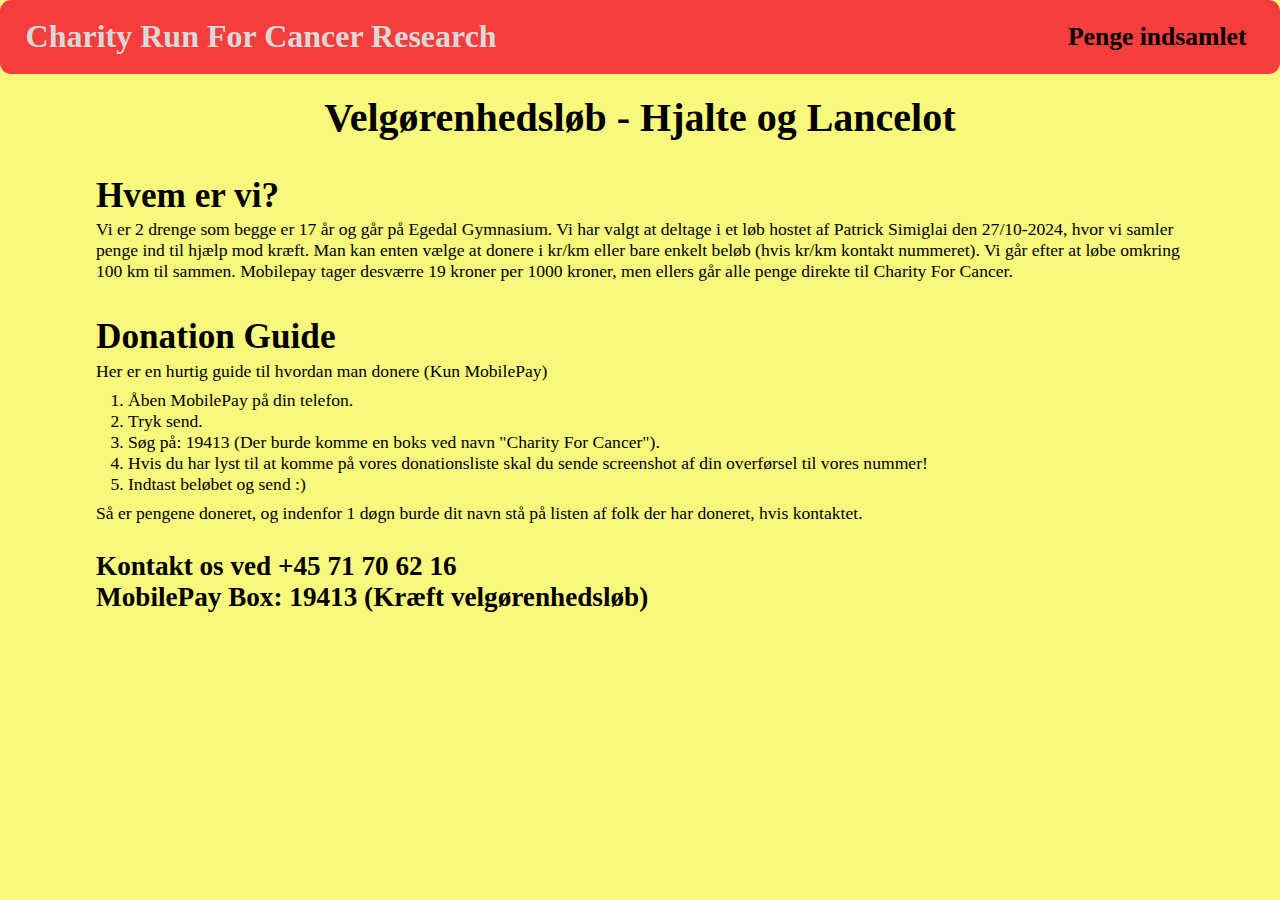
<file: index.html>
<!DOCTYPE html>
<html>
  <head>
    <title>Charity Run - Homepage</title>
    <link href="./styles/default.css" rel="stylesheet">
    <link href="./styles/main.css" rel="stylesheet">
    <link href="./styles/ipad.css" rel="stylesheet">
    <link href="./styles/iphone.css" rel="stylesheet">
  </head>
  <body>
    <header>
      <h3 id="this">Charity Run For Cancer Research</h3>
      <ul>
        <a href="./pages/indsamlet.html" id="indsamlet-page"><li>Penge indsamlet</li></a>
        <a href="./pages/inspiration.html" id="inspiration-page"><li>Vores inspiration</li></a>
        <a href="./pages/oplevelsen.html" id="oplevelsen-page"><li>Oplevelsen</li></a>
        <a href="./pages/om-os.html" id="contact-page"><li>Om os</li></a>
      </ul>
    </header>
    <main>
      <h1 id="title">Velg&oslash;renhedsl&oslash;b - Hjalte og Lancelot</h1>
      <h2 id="kmloebet">Vi har l&oslash;bet x km!</h2>
      <h2>Hvem er vi?</h2>
      <p>Vi er 2 drenge som begge er 17 &aring;r og g&aring;r p&aring; Egedal Gymnasium. Vi har valgt at deltage i et l&oslash;b hostet af Patrick Simiglai den 27/10-2024, hvor vi samler penge ind til hj&aelig;lp mod kr&aelig;ft. Man kan enten v&aelig;lge at donere i kr/km eller bare enkelt bel&oslash;b (hvis kr/km kontakt nummeret). Vi går efter at løbe omkring 100 km til sammen. Mobilepay tager desv&aelig;rre 19 kroner per 1000 kroner, men ellers g&aring;r alle penge direkte til Charity For Cancer.</p>
      <nav id="doner">
        <h2>Donation Guide</h2>
        <p>Her er en hurtig guide til hvordan man donere (Kun MobilePay)</p>
        <ol>
          <li>&Aring;ben MobilePay p&aring; din telefon.</li>
          <li>Tryk send.</li>
          <li>S&oslash;g p&aring;: 19413 (Der burde komme en boks ved navn "Charity For Cancer").</li>
          <li>Hvis du har lyst til at komme p&aring; vores donationsliste skal du sende screenshot af din overf&oslash;rsel til vores nummer!</li>
          <li>Indtast bel&oslash;bet og send :)</li>
        </ol>
        <p>S&aring; er pengene doneret, og indenfor 1 d&oslash;gn burde dit navn st&aring; p&aring; listen af folk der har doneret, hvis kontaktet.</p>
        <h4>Kontakt os ved +45 71 70 62 16 <br> MobilePay Box: 19413 (Kr&aelig;ft velg&oslash;renhedsl&oslash;b)</a></h4>
      </nav>
    </main>
    <footer>

    </footer>
  </body>
</html>
</file>
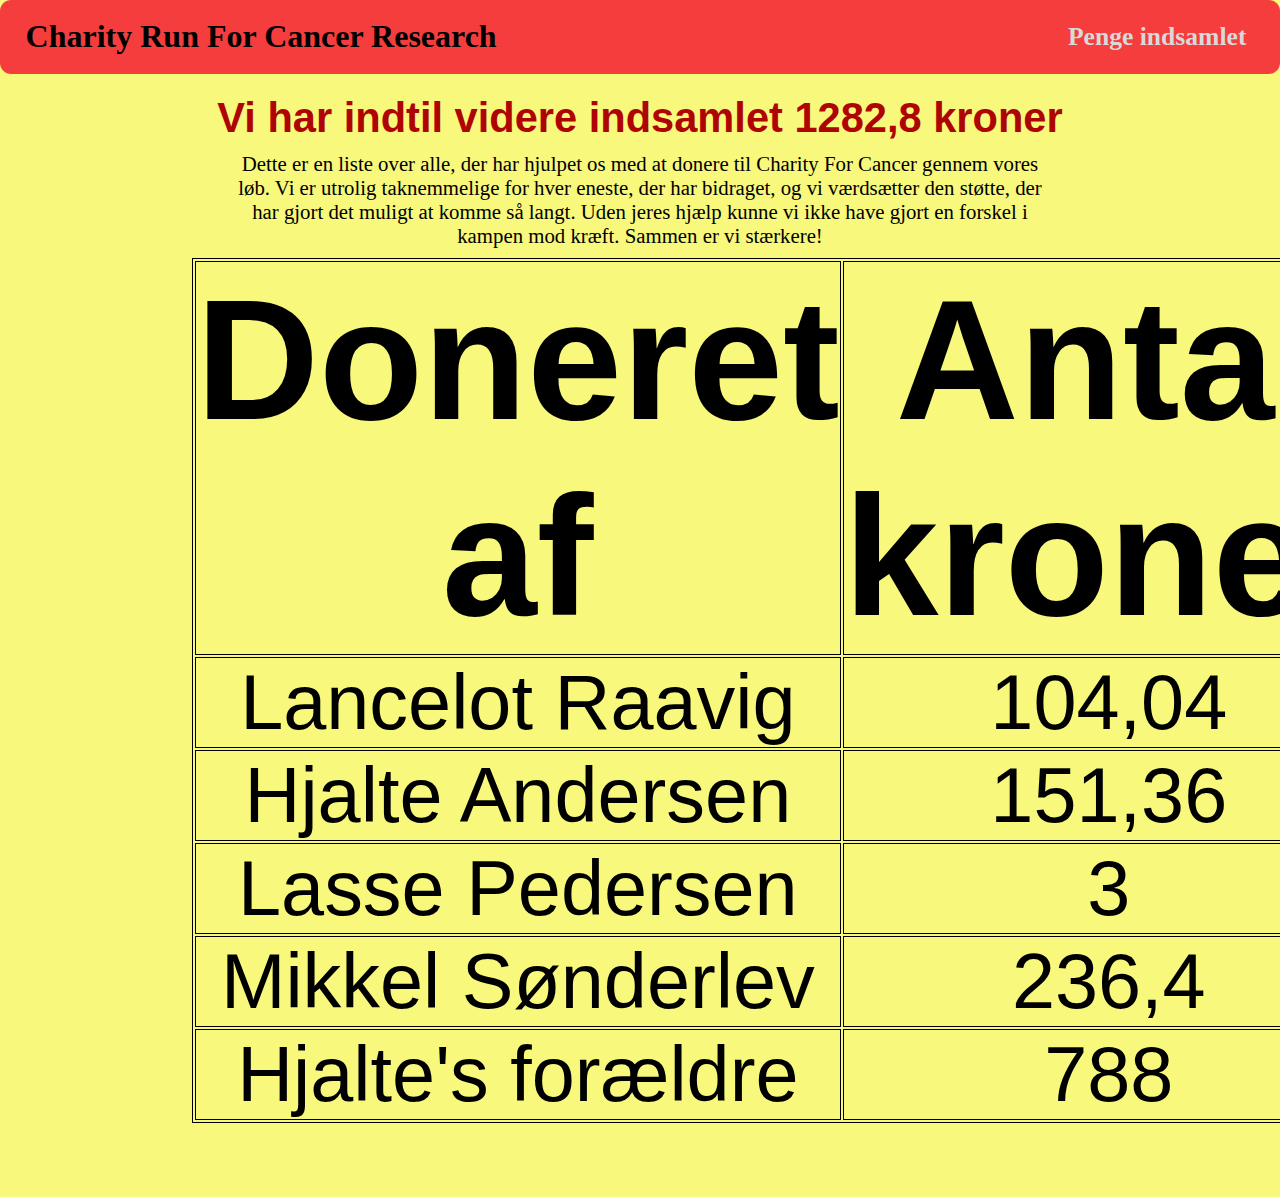
<file: pages/indsamlet.html>
<!DOCTYPE html>
<html>
  <head>
    <title>Charity Run - Homepage</title>
    <link href="../styles/default.css" rel="stylesheet">
    <link href="../styles/indsamlet.css" rel="stylesheet">
    <link href="../styles/ipad.css" rel="stylesheet">
    <link href="../styles/iphone.css" rel="stylesheet">
  </head>
  <body>
    <header>
      <a href="../index.html"><h3>Charity Run For Cancer Research</h3></a>
      <ul>
        <a href="" id="indsamlet-page"><li id="this">Penge indsamlet</li></a>
        <a href="../pages/inspiration.html" id="inspiration-page"><li>Vores inspiration</li></a>
        <a href="../pages/oplevelsen.html" id="oplevelsen-page"><li>Oplevelsen</li></a>
        <a href="../pages/om-os.html" id="contact-page"><li>Om os</li></a>
      </ul>
    </header>
    <main>
      <h1 id="beløb">Vi har indtil videre indsamlet 1282,8 kroner</h1>
      <p id="takketekst">Dette er en liste over alle, der har hjulpet os med at donere til Charity For Cancer gennem vores l&oslash;b. Vi er utrolig taknemmelige for hver eneste, der har bidraget, og vi v&aelig;rds&aelig;tter den st&oslash;tte, der har gjort det muligt at komme s&aring; langt. Uden jeres hj&aelig;lp kunne vi ikke have gjort en forskel i kampen mod kr&aelig;ft. Sammen er vi st&aelig;rkere!</p>
      <nav id="table-nav">
        <table>
          <thead>
            <td>Doneret af</td>
            <td>Antal kroner</td>
          </thead>
          <tbody>
            <tr>
              <td>Lancelot Raavig</td>
              <td>104,04</td>
            </tr>
            <tr>
              <td>Hjalte Andersen</td>
              <td>151,36</td>
            </tr>
            <tr>
              <td>Lasse Pedersen</td>
              <td>3</td>
            </tr>
            <tr>
              <td>Mikkel S&oslash;nderlev</td>
              <td>236,4</td>
            </tr>
            <tr>
              <td>Hjalte's for&aelig;ldre</td>
              <td>788</td>
            </tr>
          </tbody>
        </table>
      </nav>
    </main>
    <footer>

    </footer>
  </body>
</html>
</file>
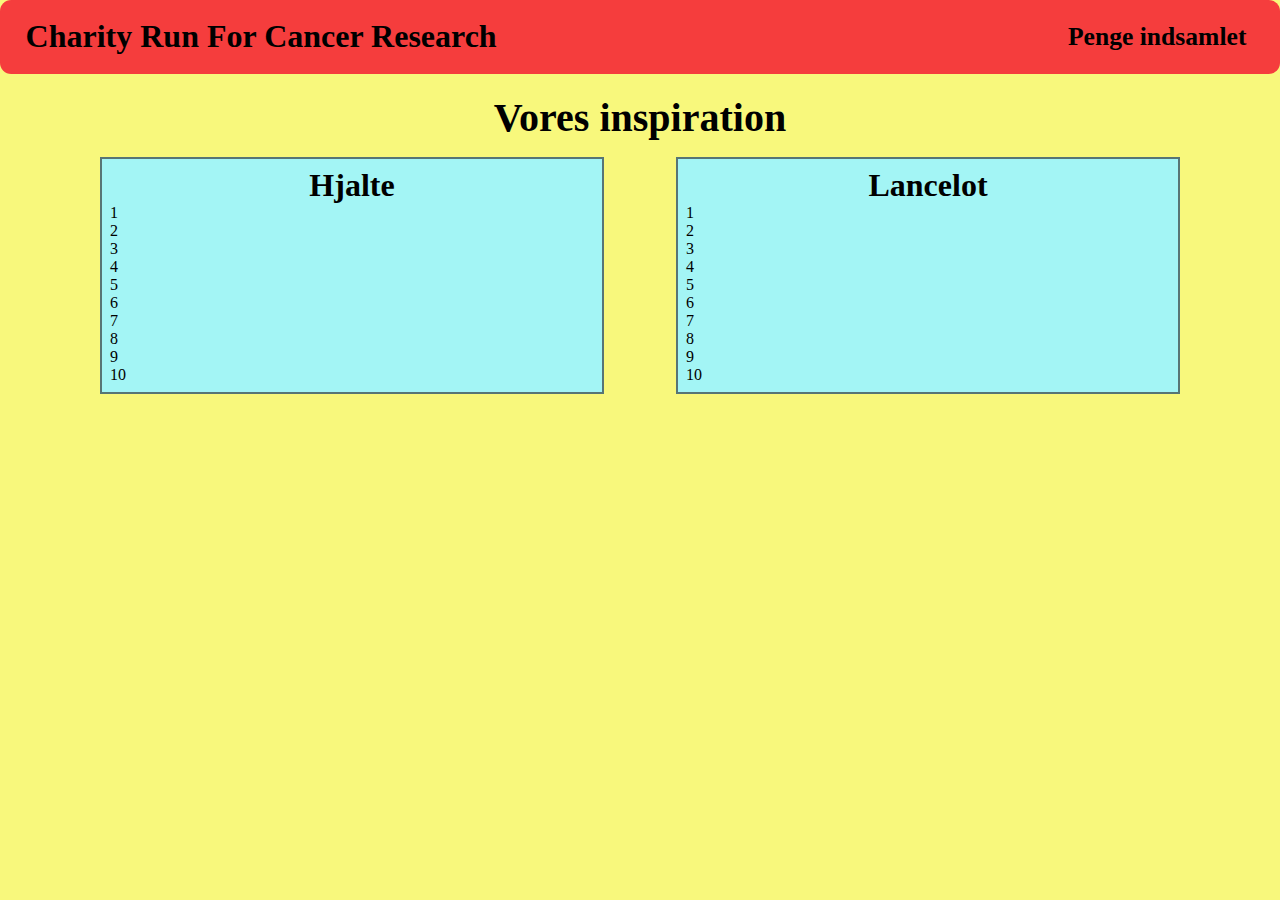
<file: pages/inspiration.html>
<!DOCTYPE html>
<html>
  <head>
    <title>Charity Run - Homepage</title>
    <link href="../styles/default.css" rel="stylesheet">
    <link href="../styles/inspiration.css" rel="stylesheet">
    <link href="../styles/ipad.css" rel="stylesheet">
    <link href="../styles/iphone.css" rel="stylesheet">
  </head>
  <body>
    <header>
      <a href="../index.html"><h3>Charity Run For Cancer Research</h3></a>
      <ul>
        <a href="../pages/indsamlet.html" id="indsamlet-page"><li>Penge indsamlet</li></a>
        <a href="" id="inspiration-page"><li id="this">Vores inspiration</li></a>
        <a href="../pages/oplevelsen.html" id="oplevelsen-page"><li>Oplevelsen</li></a>
        <a href="../pages/om-os.html" id="contact-page"><li>Om os</li></a>
      </ul>
    </header>
    <main>
      <h1>Vores inspiration</h1>
      <nav class="inspiration">
        <nav class="hjalte">
          <h4 id="title">Hjalte</h4>
          <p>1</p>
          <p>2</p>
          <p>3</p>
          <p>4</p>
          <p>5</p>
          <p>6</p>
          <p>7</p>
          <p>8</p>
          <p>9</p>
          <p>10</p>
        </nav>
        <nav class="lancelot">
          <h4 id="title">Lancelot</h4>
          <p>1</p>
          <p>2</p>
          <p>3</p>
          <p>4</p>
          <p>5</p>
          <p>6</p>
          <p>7</p>
          <p>8</p>
          <p>9</p>
          <p>10</p>
        </nav>
      </nav>
    </main>
    <footer>

    </footer>
  </body>
</html>
</file>
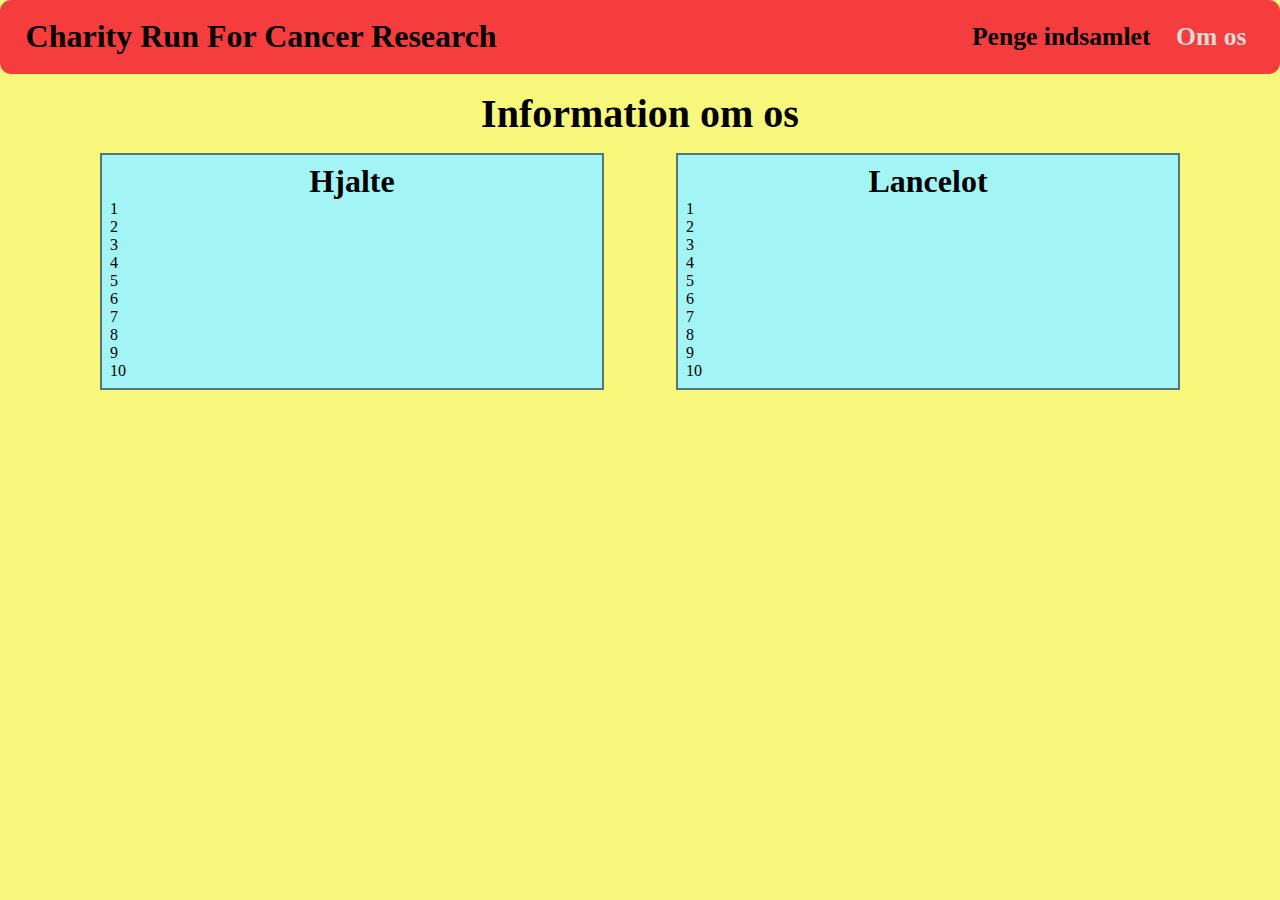
<file: pages/om-os.html>
<!DOCTYPE html>
<html>
  <head>
    <title>Contact Page - Contact Page</title>
    <link href="../styles/default.css" rel="stylesheet">
    <link href="../styles/om-os.css" rel="stylesheet">
    <link href="../styles/ipad.css" rel="stylesheet">
    <link href="../styles/iphone.css" rel="stylesheet">
  </head>
  <body>
    <header>
      <a href="../index.html"><h3>Charity Run For Cancer Research</h3></a>
      <ul>
        <a href="../pages/indsamlet.html" id="indsamlet-page"><li>Penge indsamlet</li></a>
        <a href="../pages/inspiration.html" id="inspiration-page"><li>Vores inspiration</li></a>
        <a href="../pages/oplevelsen.html" id="oplevelsen-page"><li>Oplevelsen</li></a>
        <a href="" id="about-page"><li id="this">Om os</li></a>
      </ul>
    </header>
    <main>
      <h1>Information om os</h1>
      <nav class="contact-info">
        <nav class="hjalte">
          <h4 id="title">Hjalte</h4>
          <p>1</p>
          <p>2</p>
          <p>3</p>
          <p>4</p>
          <p>5</p>
          <p>6</p>
          <p>7</p>
          <p>8</p>
          <p>9</p>
          <p>10</p>
        </nav>
        <nav class="lancelot">
          <h4 id="title">Lancelot</h4>
          <p>1</p>
          <p>2</p>
          <p>3</p>
          <p>4</p>
          <p>5</p>
          <p>6</p>
          <p>7</p>
          <p>8</p>
          <p>9</p>
          <p>10</p>
        </nav>
      </nav>
    </main>
    <footer>
      
    </footer>
  </body>
</html>
</file>
<file: styles/default.css>
* {
  margin: 0;
  padding: 0;
  font-family: "Gill Sans";
}

body {
  background-color:hsl(60, 90%, 73%)
}

p, li {
  font-family: "Gill Sans";
}

a{ 
  color: inherit; 
  text-decoration: none;
} 

header {
  height: 4rem;
  align-items: center;
  display: flex;
  justify-content: space-between;
  background-color: hsl(0, 90%, 60%);
  border-radius: 0.7em;
  padding: 0.3em 1em;
}
header ul {
  display: flex;
  padding-right: 0.3em;
}

header li {
  list-style-type: none;
  margin: 0.5em;
  font-weight: 600;
  font-size: 1.6em
}

header h3 {
  font-size: 2em;
  font-weight: 800;
  padding-left: 0.3em
}

footer {
  margin-top: 3em;
  padding: 0.8em
}

footer li {
  list-style-type: none;
  margin: 0 0.4em;
  font-size: 2em;
}
footer ul {
  display: flex;
}

#oplevelsen-page, #contact-page, #inspiration-page{
  content-visibility: hidden;
}
main {
  margin: 1.25em 4em;
}

.blue {
  color: blue;
}

.underline {
  text-decoration: underline;
}

#this {
  color: hsl(0, 0%, 85%);
}

.hide { 
  font-size: 0;
}
</file>
<file: styles/main.css>
#title {
  text-align: center;
}

ol {
  margin-left: 2em;
}

h4 {
  margin: 1em 0 0.5em 0;
  font-size: 1.7em;
}

h2 {
  margin: 1em 0 0.1em 0;
  font-size: 2.2em;
}
h1 {
  font-size: 2.5em;
}
p {
  font-size: 1.1em;
}

ol li {
  font-size: 1.1em;
}

main {
  padding: 0 2em;
}

#doner ol{
  padding: 0.5em 0;
}

#kmloebet {
  text-align: center;
  font-size: 0;
}
</file>
<file: styles/ipad.css>
@media only screen and (max-width: 1040px) {
  * {
    font-size: 16px;
  }
  header {
    padding: 0.2em 1em;
  }
  main {
    margin: 1em 3em;
  }
  #table-nav, #takketekst{
    margin: 0.5em 2em;
  }
  .inspiration {
    display: block;
  }
  .contact-info {
    display: block;
  }
  .hjalte, .lancelot {
    width: 100%;
    margin-top: 2em;
  }
}

@media only screen and (max-width: 760px) {
  * {
    font-size: 15px;
  }
  header {
    padding: 0.2em 1em;
  }
  main {
    margin: 1em 3em;
  }
  #table-nav, #takketekst{
    margin: 0.5em 2em;
  }
  .inspiration {
    display: block;
  }
  .contact-info {
    display: block;
  }
  .hjalte, .lancelot {
    width: 100%;
    margin-top: 2em;
  }  
}
</file>
<file: styles/iphone.css>
@media only screen and (max-width: 480px) {
  * {
    font-size: 14px;
  }
  header {
    padding: 0.1em 1em;
  }
  main {
    margin: 0.75em 2em;
  }
  #table-nav, #takketekst{
    margin: 0.5em 1em;
  }
}

@media only screen and (max-width: 400px) {
  * {
    font-size: 12px;
  }
  header {
    padding: 0 1em;
  }
  main {
    margin: 0.5em 1em;
  }
  #table-nav, #takketekst {
    margin: 0.5em 0;
  }
}
</file>
<file: styles/indsamlet.css>
#beløb {
  font-size: 2.6em;
  text-align: center;
  font-family: Arial, Helvetica, sans-serif;
  color: hsl(0, 95%, 35%);
}
table, thead, td {
  border: 1px solid;
  text-align: center;
  font-family: Arial, Helvetica, sans-serif;
  font-size: 2.2em;
}
table {
  width: 100%;
}
thead {
  font-weight: 700;
}
#table-nav, #takketekst{
  margin: 0.5em 8em 0.5em;
}
#takketekst {
  text-align: center;
  font-size: 1.3em;
}
</file>
<file: styles/inspiration.css>
h1 {
  text-align: center;
  margin-bottom: 1rem;
  font-size: 2.5em;
}

.inspiration {
  display: inline-flex;
  justify-content: space-around;
  width: 100%;
}

.hjalte, .lancelot {
  border: 2px hsl(180, 15%, 40%) solid;
  padding: 0.5em;
  width: 42%;
  background-color: hsl(180, 80%, 80%)
}

#title {
  font-size: 2em;
  text-align: center;
}
</file>
<file: styles/om-os.css>
main {
  margin-top: 1rem;
}

h1 {
  text-align: center;
  margin-bottom: 1rem;
  font-size: 2.5em;
}
.contact-info {
  display: inline-flex;
  justify-content: space-around;
  width: 100%;
}

.hjalte, .lancelot {
  border: 2px hsl(180, 15%, 40%) solid;
  padding: 0.5em;
  width: 42%;
  background-color: hsl(180, 80%, 80%)
}

#title {
  font-size: 2em;
  text-align: center;
}
</file>
